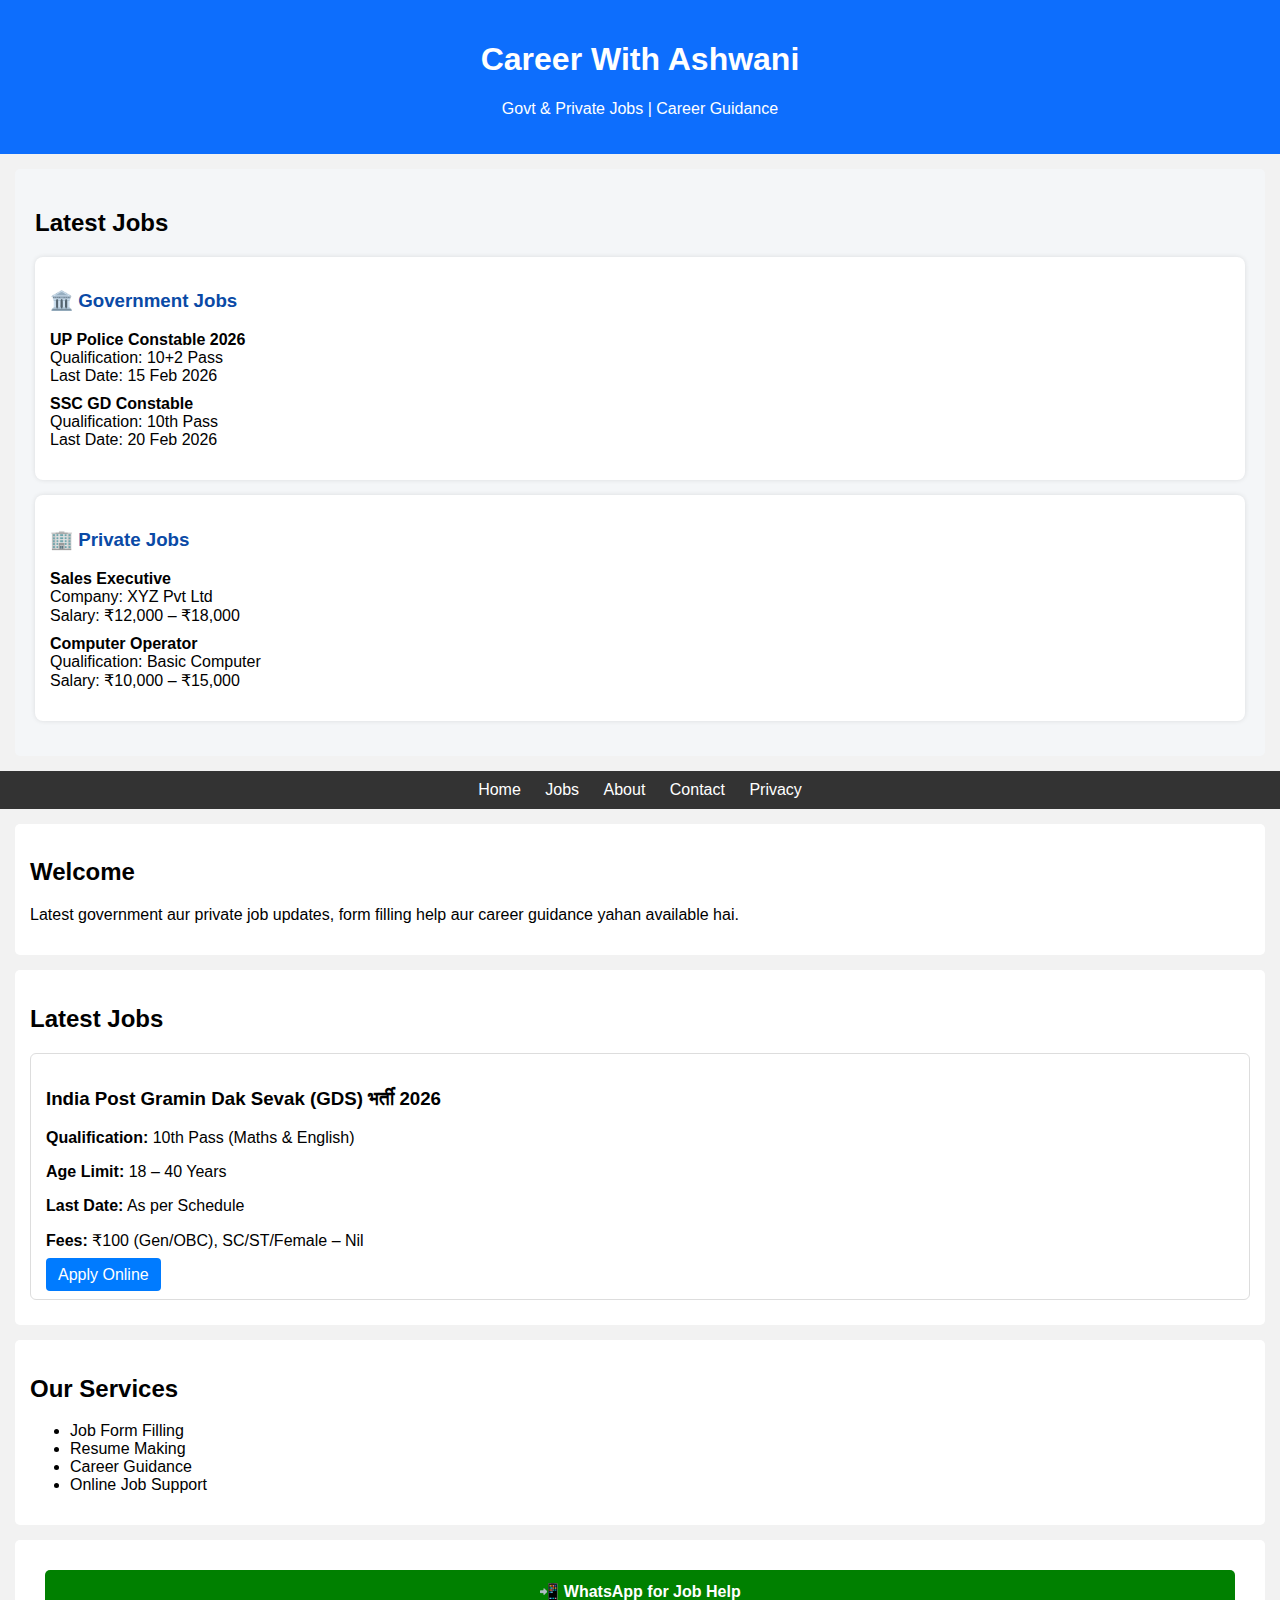
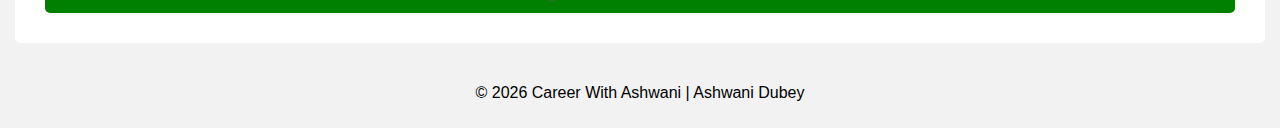
<file: index.html>
<!DOCTYPE html>
<html lang="en">
<head>
<meta charset="UTF-8">
<title>Career With Ashwani</title>
<link rel="stylesheet" href="style.css">
</head>
<body>

<header>
<h1>Career With Ashwani</h1>
<p>Govt & Private Jobs | Career Guidance</p>
</header>
<section class="jobs">
  <h2>Latest Jobs</h2>

  <div class="job-box">
    <h3>🏛️ Government Jobs</h3>
    <ul>
      <li>
        <strong>UP Police Constable 2026</strong><br>
        Qualification: 10+2 Pass<br>
        Last Date: 15 Feb 2026
      </li>
      <li>
        <strong>SSC GD Constable</strong><br>
        Qualification: 10th Pass<br>
        Last Date: 20 Feb 2026
      </li>
    </ul>
  </div>

  <div class="job-box">
    <h3>🏢 Private Jobs</h3>
    <ul>
      <li>
        <strong>Sales Executive</strong><br>
        Company: XYZ Pvt Ltd<br>
        Salary: ₹12,000 – ₹18,000
      </li>
      <li>
        <strong>Computer Operator</strong><br>
        Qualification: Basic Computer<br>
        Salary: ₹10,000 – ₹15,000
      </li>
    </ul>
  </div>
</section>
<nav>
<a href="index.html">Home</a>
<a href="jobs.html">Jobs</a>
<a href="about.html">About</a>
<a href="contact.html">Contact</a>
<a href="privacy.html">Privacy</a>
</nav>

<section>
<h2>Welcome</h2>
<p>
Latest government aur private job updates, form filling help
aur career guidance yahan available hai.
</p>
</section>
<section>
  <h2>Latest Jobs</h2>
  <div id="job-list"></div>
</section>

<script>
fetch("jobs.json")
  .then(res => res.json())
  .then(jobs => {
    const box = document.getElementById("job-list");
    jobs.forEach(job => {
      box.innerHTML += `
        <div style="border:1px solid #ddd;padding:15px;margin-bottom:10px;border-radius:6px;">
          <h3>${job.title}</h3>
          <p><b>Qualification:</b> ${job.qualification}</p>
          <p><b>Age Limit:</b> ${job.age}</p>
          <p><b>Last Date:</b> ${job.lastDate}</p>
          <p><b>Fees:</b> ${job.fees}</p>
          <a href="${job.link}" style="background:#007bff;color:#fff;padding:8px 12px;border-radius:4px;text-decoration:none;">Apply Online</a>
        </div>
      `;
    });
  });
</script>
<section>
<h2>Our Services</h2>
<ul>
<li>Job Form Filling</li>
<li>Resume Making</li>
<li>Career Guidance</li>
<li>Online Job Support</li>
</ul>
</section>

<section>
<a class="whatsapp" href="https://wa.me/918874256902">
📲 WhatsApp for Job Help
</a>
</section>

<footer>
<p>© 2026 Career With Ashwani | Ashwani Dubey</p>
</footer>

</body>
</html>
</file>
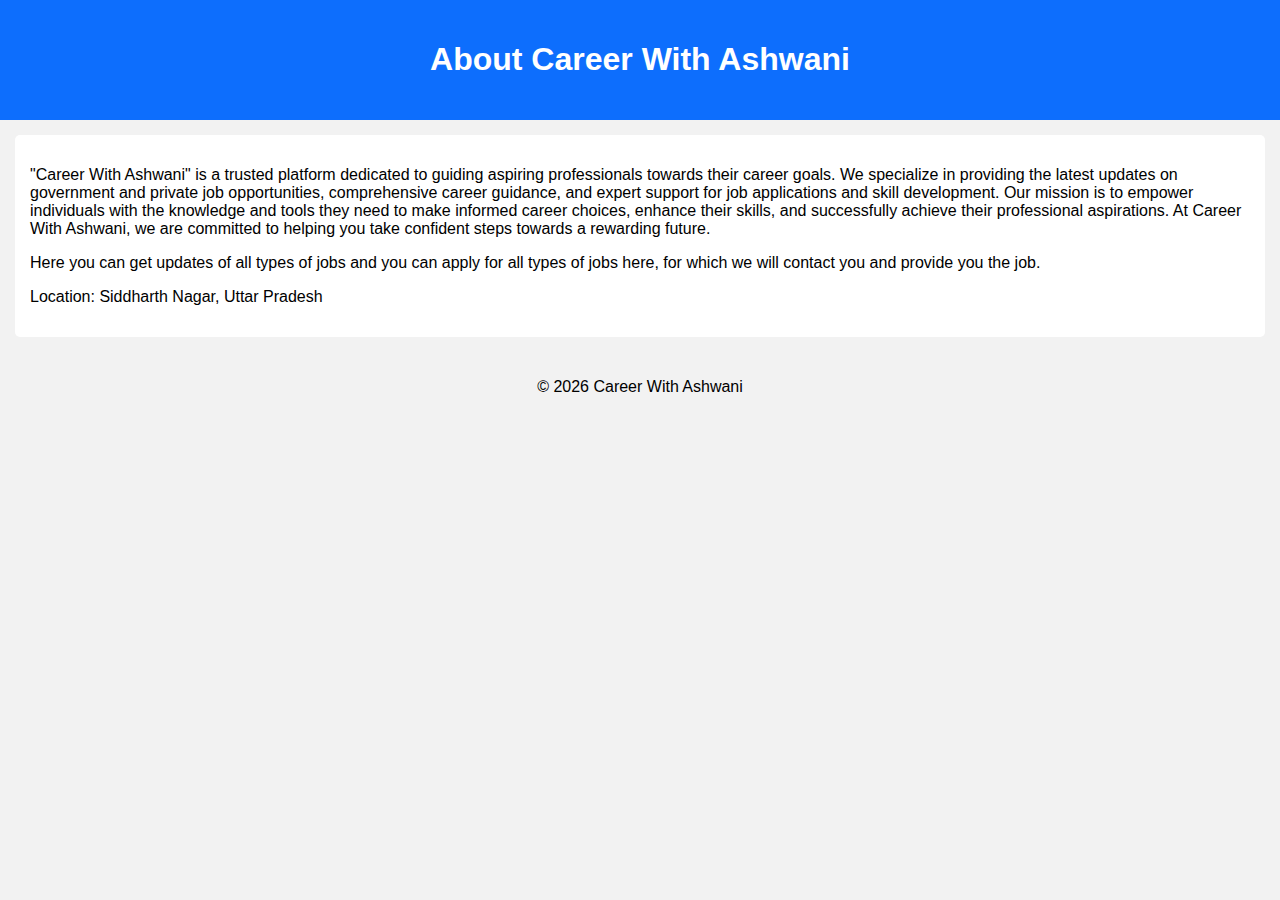
<file: about.html>
<!DOCTYPE html>
<html>
<head>
<title>About Us</title>
<link rel="stylesheet" href="style.css">
</head>
<body>

<header>
<h1>About Career With Ashwani</h1>
</header>

<section>
<p>
"Career With Ashwani" is a trusted platform dedicated to guiding aspiring professionals towards their career goals. We specialize in providing the latest updates on government and private job opportunities, comprehensive career guidance, and expert support for job applications and skill development. Our mission is to empower individuals with the knowledge and tools they need to make informed career choices, enhance their skills, and successfully achieve their professional aspirations. At Career With Ashwani, we are committed to helping you take confident steps towards a rewarding future.
</p>

<p>
Here you can get updates of all types of jobs and you can apply for all types of jobs here, for which we will contact you and provide you the job.
</p>

<p>
Location: Siddharth Nagar, Uttar Pradesh
</p>
</section>

<footer>
<p>© 2026 Career With Ashwani</p>
</footer>

</body>
</html>
</file>
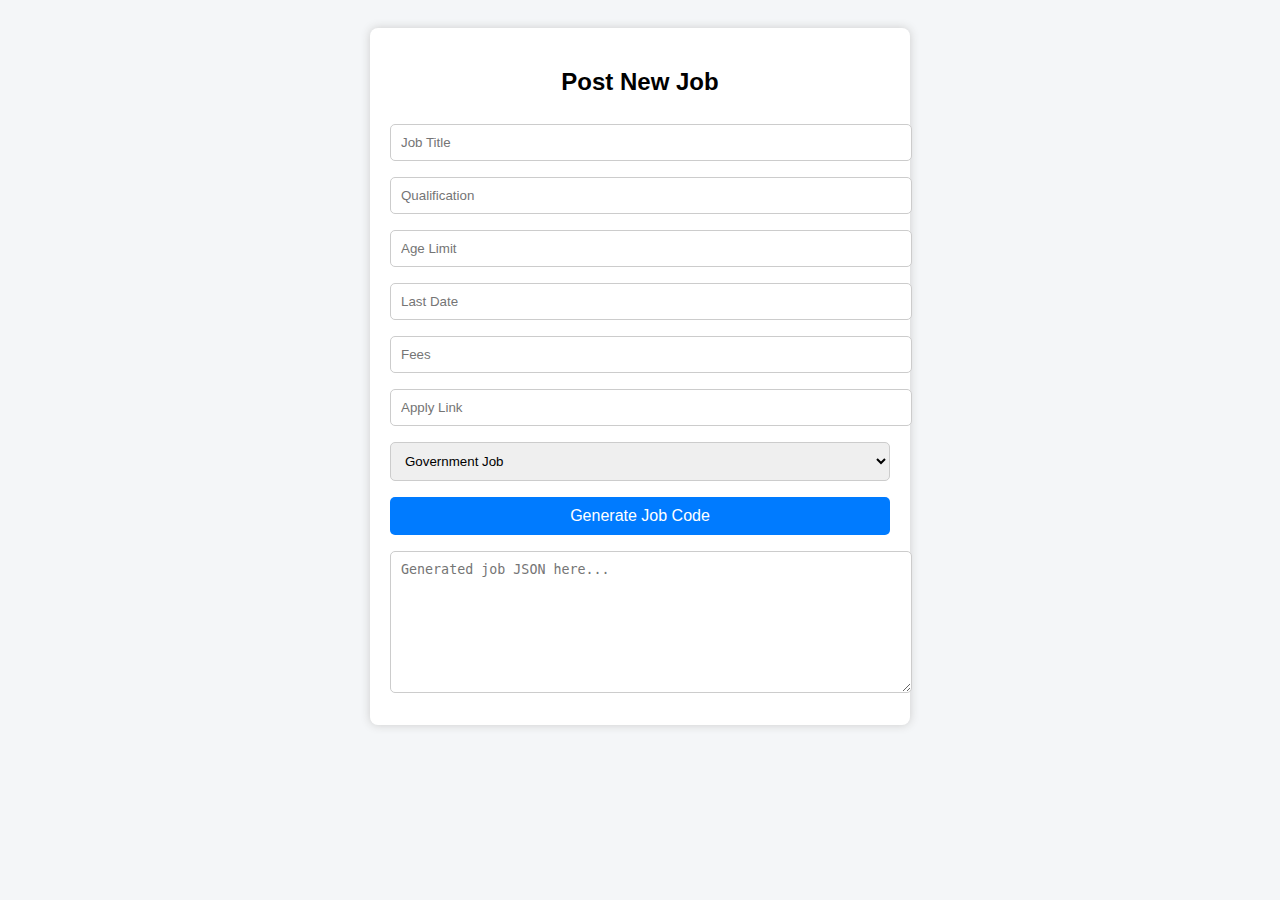
<file: admin.html>
<!DOCTYPE html>
<html lang="en">
<head>
  <meta charset="UTF-8">
  <title>Admin Panel - Career With Ashwani</title>
  <style>
    body { font-family: Arial; background:#f4f6f8; padding:20px; }
    h2 { text-align:center; }
    .box { max-width:500px; margin:auto; background:#fff; padding:20px; border-radius:8px; box-shadow:0 0 10px #ccc; }
    input, select, textarea, button {
      width:100%; padding:10px; margin:8px 0; border-radius:5px; border:1px solid #ccc;
    }
    button { background:#007bff; color:#fff; border:none; font-size:16px; }
    button:hover { background:#0056b3; }
  </style>
</head>
<body>

<div class="box">
  <h2>Post New Job</h2>

  <input id="title" placeholder="Job Title">
  <input id="qualification" placeholder="Qualification">
  <input id="age" placeholder="Age Limit">
  <input id="lastDate" placeholder="Last Date">
  <input id="fees" placeholder="Fees">
  <input id="link" placeholder="Apply Link">
  
  <select id="type">
    <option value="government">Government Job</option>
    <option value="private">Private Job</option>
  </select>

  <button onclick="generate()">Generate Job Code</button>

  <textarea id="output" rows="8" placeholder="Generated job JSON here..."></textarea>
</div>

<script>
function generate() {
  const job = {
    type: type.value,
    title: title.value,
    qualification: qualification.value,
    age: age.value,
    lastDate: lastDate.value,
    fees: fees.value,
    link: link.value
  };

  output.value = JSON.stringify(job, null, 2);
}
</script>

</body>
</html>
</file>
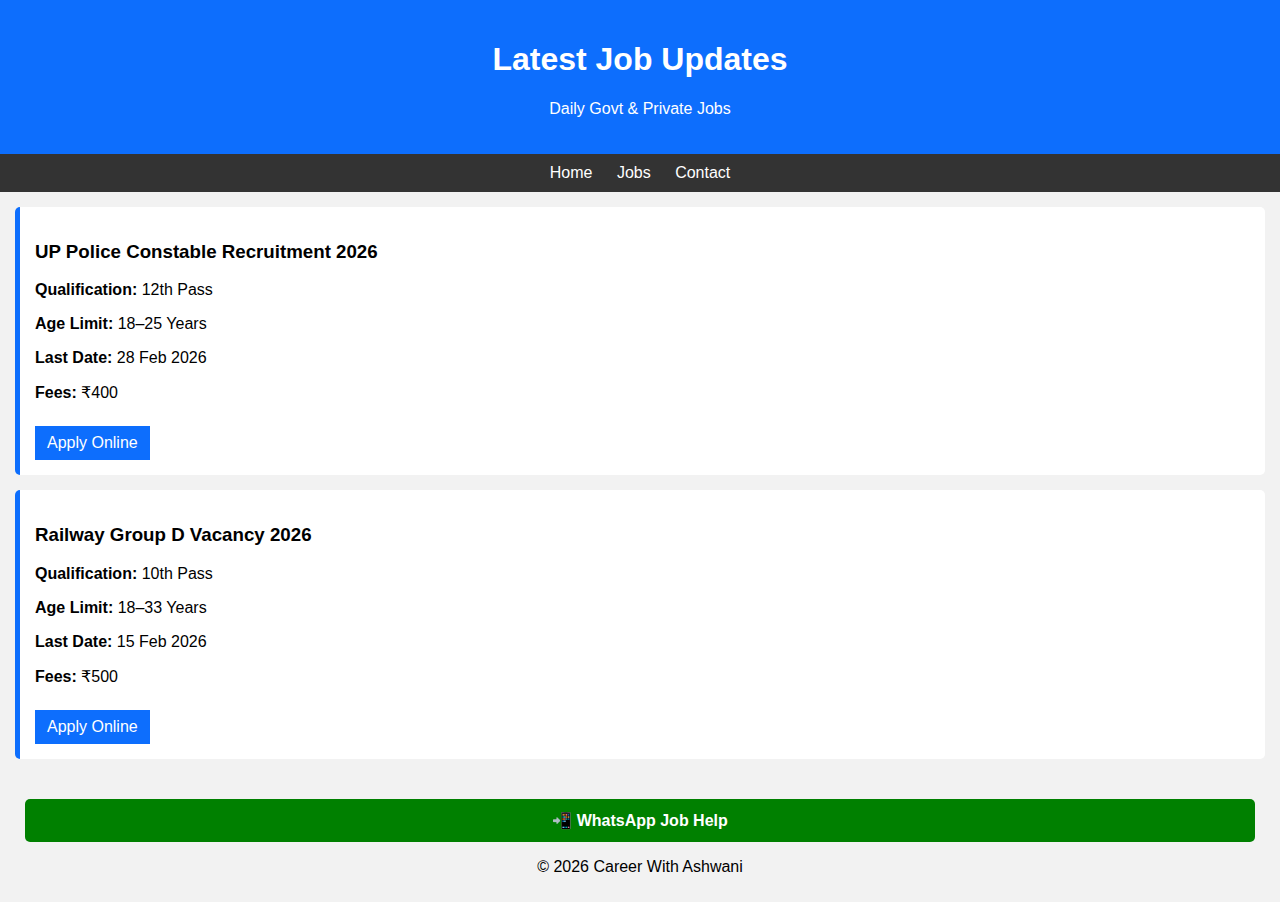
<file: jobs.html>
<!DOCTYPE html>
<html lang="en">
<head>
<meta charset="UTF-8">
<title>Latest Jobs</title>
<link rel="stylesheet" href="style.css">
</head>
<body>

<header>
<h1>Latest Job Updates</h1>
<p>Daily Govt & Private Jobs</p>
</header>

<nav>
<a href="index.html">Home</a>
<a href="jobs.html">Jobs</a>
<a href="contact.html">Contact</a>
</nav>

<section class="job">
<h3>UP Police Constable Recruitment 2026</h3>
<p><b>Qualification:</b> 12th Pass</p>
<p><b>Age Limit:</b> 18–25 Years</p>
<p><b>Last Date:</b> 28 Feb 2026</p>
<p><b>Fees:</b> ₹400</p>
<a href="https://uppbpb.gov.in" target="_blank">Apply Online</a>
</section>

<section class="job">
<h3>Railway Group D Vacancy 2026</h3>
<p><b>Qualification:</b> 10th Pass</p>
<p><b>Age Limit:</b> 18–33 Years</p>
<p><b>Last Date:</b> 15 Feb 2026</p>
<p><b>Fees:</b> ₹500</p>
<a href="https://indianrailways.gov.in" target="_blank">Apply Online</a>
</section>

<footer>
<a class="whatsapp" href="https://wa.me/918874256902">
📲 WhatsApp Job Help
</a>
<p>© 2026 Career With Ashwani</p>
</footer>

</body>
</html>
</file>
<file: style.css>
body {
font-family: Arial;
margin: 0;
background: #f2f2f2;
}

header {
background: #0d6efd;
color: white;
padding: 20px;
text-align: center;
}

nav {
background: #333;
padding: 10px;
text-align: center;
}

nav a {
color: white;
margin: 10px;
text-decoration: none;
}

section {
background: white;
margin: 15px;
padding: 15px;
border-radius: 5px;
}

.job {
border-left: 5px solid #0d6efd;
}

.job a {
display: inline-block;
background: #0d6efd;
color: white;
padding: 8px 12px;
text-decoration: none;
margin-top: 8px;
}

.whatsapp {
display: block;
background: green;
color: white;
padding: 12px;
text-align: center;
text-decoration: none;
margin: 15px;
font-weight: bold;
border-radius: 5px;
}

footer {
text-align: center;
padding: 10px;
}
.jobs {
  padding: 20px;
  background: #f4f6f8;
}

.job-box {
  background: #ffffff;
  padding: 15px;
  margin-bottom: 15px;
  border-radius: 8px;
  box-shadow: 0 0 5px rgba(0,0,0,0.1);
}

.job-box h3 {
  color: #0a4aa6;
}

.job-box ul {
  list-style: none;
  padding: 0;
}

.job-box li {
  margin-bottom: 10px;
}
/* ===== NEW MODERN STYLES ===== */

.site-header {
  background: linear-gradient(90deg, #0d6efd, #0b5ed7);
  color: #fff;
  text-align: center;
  padding: 20px 10px 0;
}

.site-header h1 {
  margin: 0;
  font-size: 26px;
}

.site-header p {
  margin: 5px 0 15px;
  font-size: 14px;
  opacity: 0.9;
}

.navbar {
  background: #222;
  display: flex;
  justify-content: center;
  gap: 20px;
  padding: 10px 0;
}

.navbar a {
  color: #fff;
  text-decoration: none;
  font-size: 14px;
}

.navbar a:hover {
  color: #0d6efd;
}

.card-section {
  background: #fff;
  margin: 20px auto;
  padding: 20px;
  width: 90%;
  max-width: 900px;
  border-radius: 8px;
  box-shadow: 0 2px 10px rgba(0,0,0,0.08);
}

.services {
  text-align: center;
  margin: 30px 0;
}

.service-grid {
  display: grid;
  grid-template-columns: repeat(auto-fit, minmax(150px, 1fr));
  gap: 15px;
  width: 90%;
  margin: auto;
}

.service-box {
  background: #f8f9fa;
  padding: 15px;
  border-radius: 6px;
  font-size: 14px;
  box-shadow: 0 1px 6px rgba(0,0,0,0.1);
}

.whatsapp-btn {
  display: block;
  background: #25d366;
  color: #fff;
  text-align: center;
  padding: 14px;
  margin: 25px auto;
  width: 90%;
  max-width: 400px;
  border-radius: 6px;
  text-decoration: none;
  font-weight: bold;
}

.footer {
  background: #222;
  color: #ccc;
  text-align: center;
  padding: 15px;
  font-size: 13px;
}
</file>
